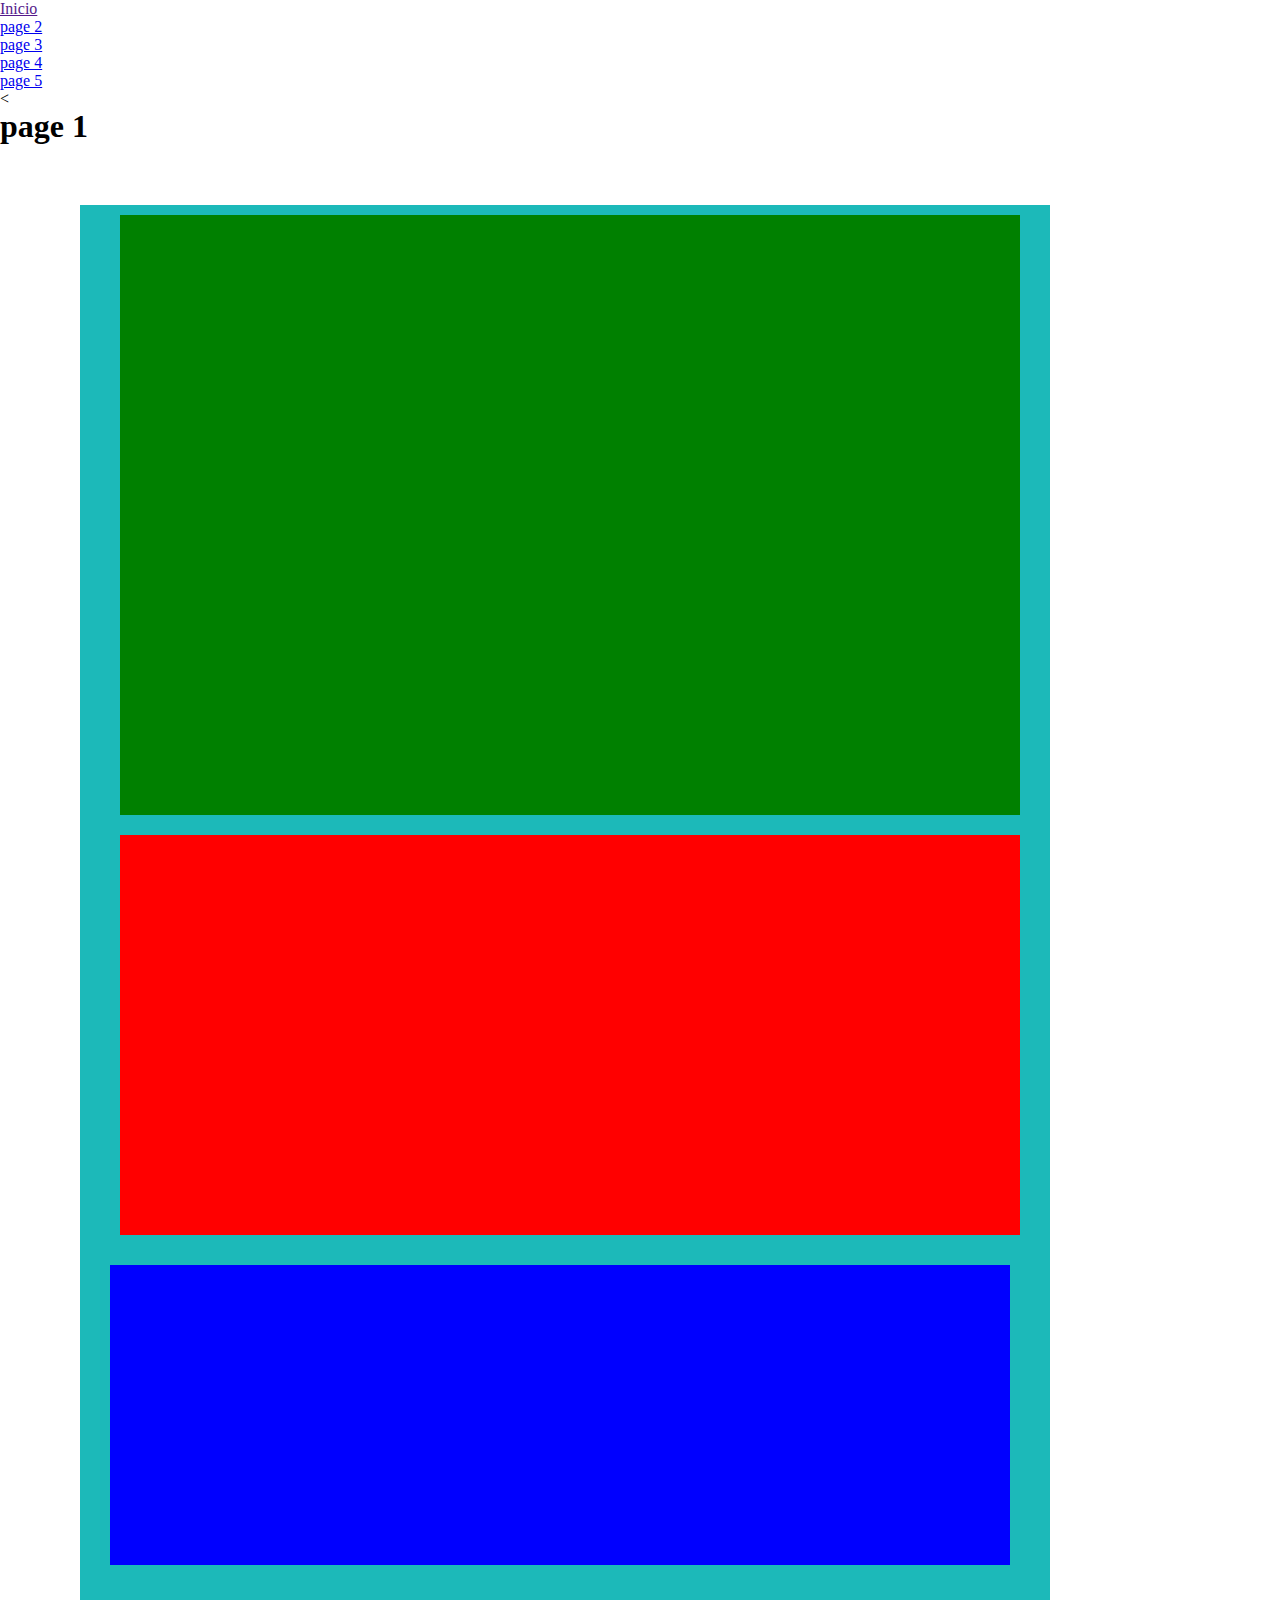
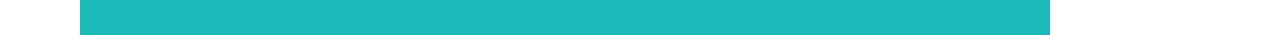
<file: index.html>
<!DOCTYPE html>
<html lang="es">
<head>
    <meta charset="UTF-8">
    <title>Page 1</title>
    <link rel="stylesheet" href="styles/main.css">
</head>
<body>
    <nav>
        <ul>
            <li><a href="">Inicio</a></li>
            <li><a href="pages/page2.html">page 2</a></li>
            <li><a href="pages/page3.html">page 3</a></li>
            <li><a href="pages/page4.html">page 4</a></li>
            <li><a href="pages/page5.html">page 5</a></li>
        </ul>
    </nav>
    <<h1>page 1</h1>
    <section class="page1">
    <article></article>
    <div></div>     
    <aside></aside>
    </section>
</body>
</html>
</file>
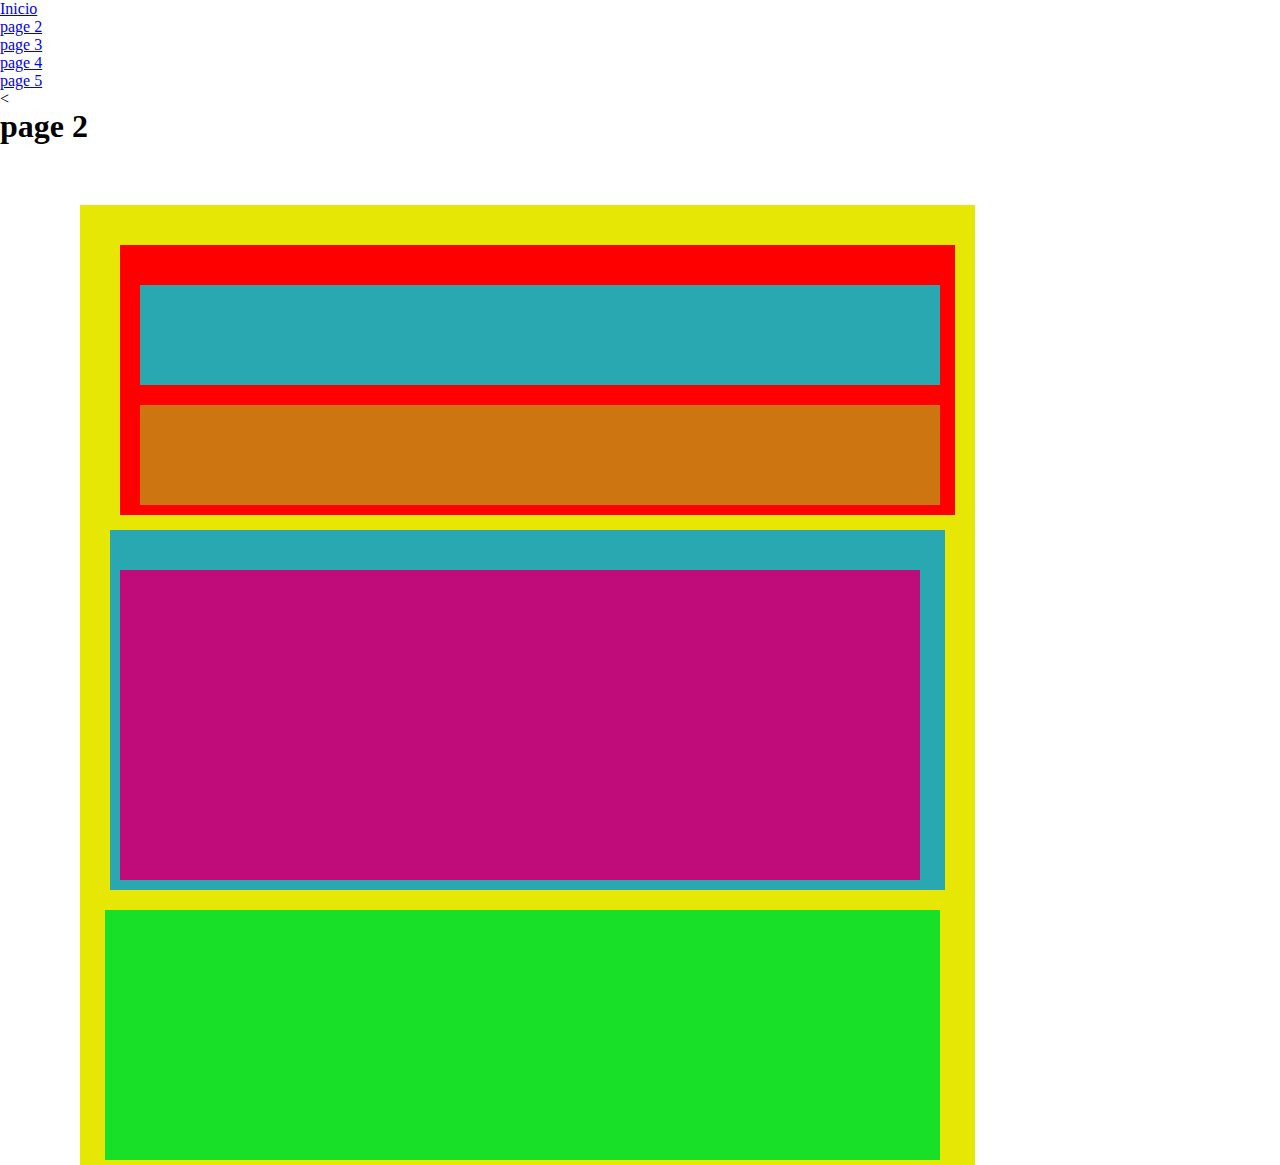
<file: pages/page2.html>
<!DOCTYPE html>
<html lang="es">
<head>
    <meta charset="UTF-8">
    <title>Page 2</title>
    <link rel="stylesheet" href="../styles/main.css">
</head>
<body>
    <nav>
        <ul>
            <li><a href="../index.html">Inicio</a></li>
            <li><a href="page2.html">page 2</a></li>   
            <li><a href="page3.html">page 3</a></li>
            <li><a href="page4.html">page 4</a></li>
            <li><a href="page5.html">page 5</a></li> 
        </ul>
    </nav>
    <<h1>page 2</h1>
    <section class="page2">
    <article>
        <section class="page2ar"></section>
        <section class="page2ab"></section>
    </article>
    <div>
            <section class="page2mar"></section>
    </div>    
     <aside></aside>
    </section>
</body>
</html>
</file>
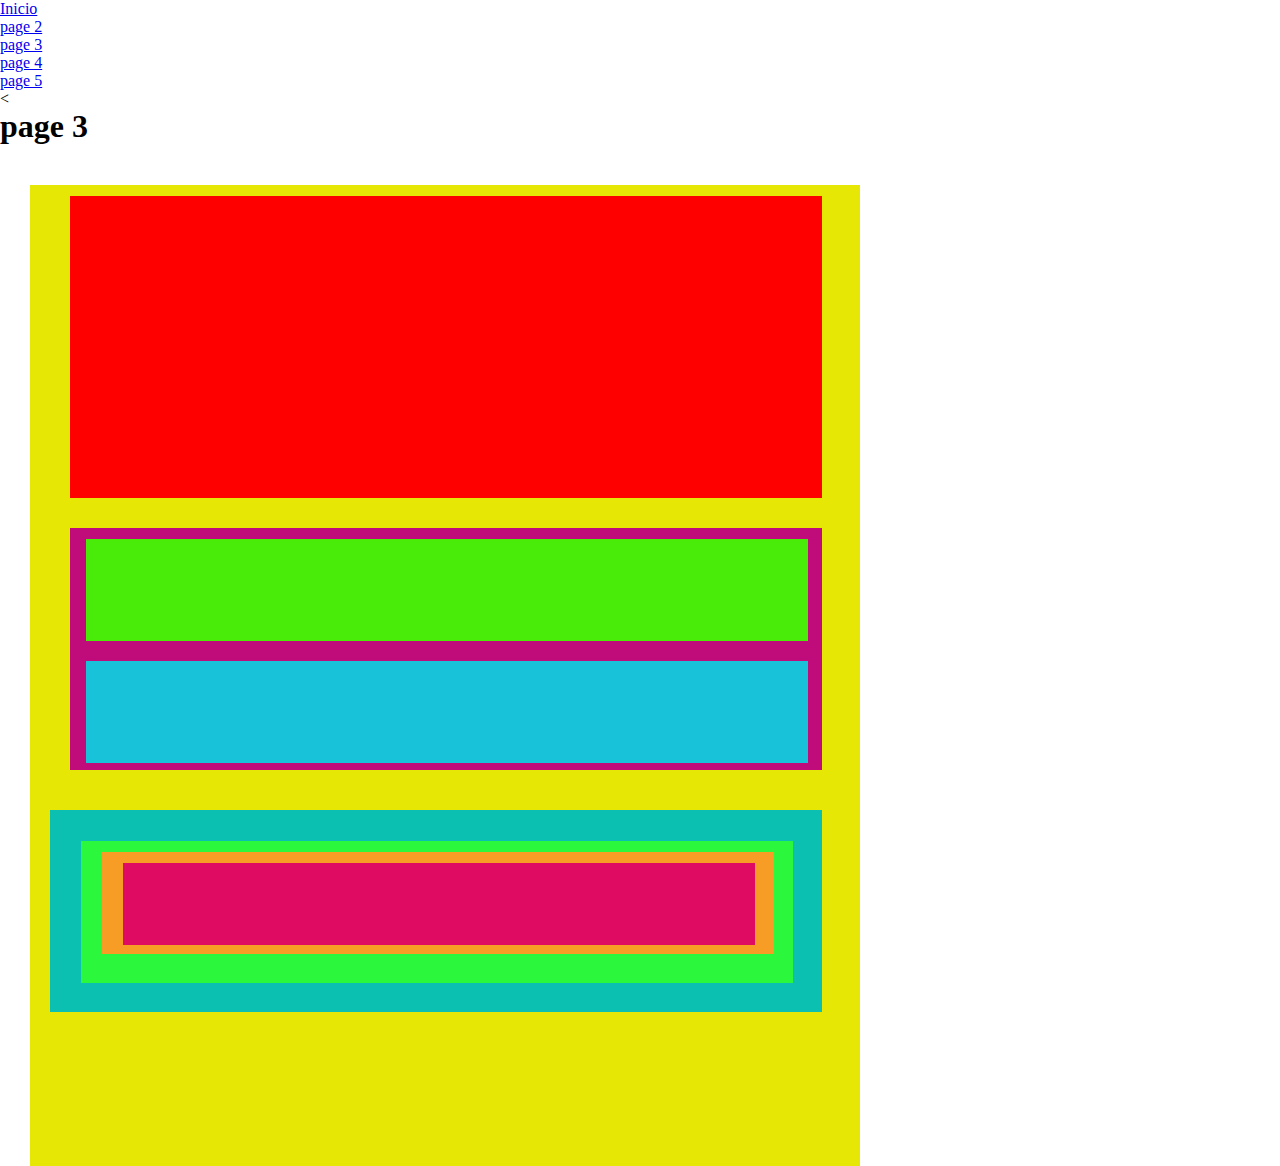
<file: pages/page3.html>
<!DOCTYPE html>
<html lang="es">
<head>
    <meta charset="UTF-8">
    <title>Page 3</title>
    <link rel="stylesheet" href="../styles/main.css">
</head>
<body>
    <nav>
        <ul>
            <li><a href="../index.html">Inicio</a></li>
            <li><a href="page2.html">page 2</a></li>   
            <li><a href="page3.html">page 3</a></li>
            <li><a href="page4.html">page 4</a></li>
            <li><a href="page5.html">page 5</a></li>         
        </ul>
    </nav>
    <<h1>page 3</h1>
    <section class="page3">
    <article></article>
    <div>
        <section class="page3ar"></section>
        <section class="page3ab"></section>
    </div>
    <aside>
        <section class="page3arr">
            <article>
                <section class="page333">               
            </article>             
        </section>      
    </aside>  
    </section>
</body>
</html>
</file>
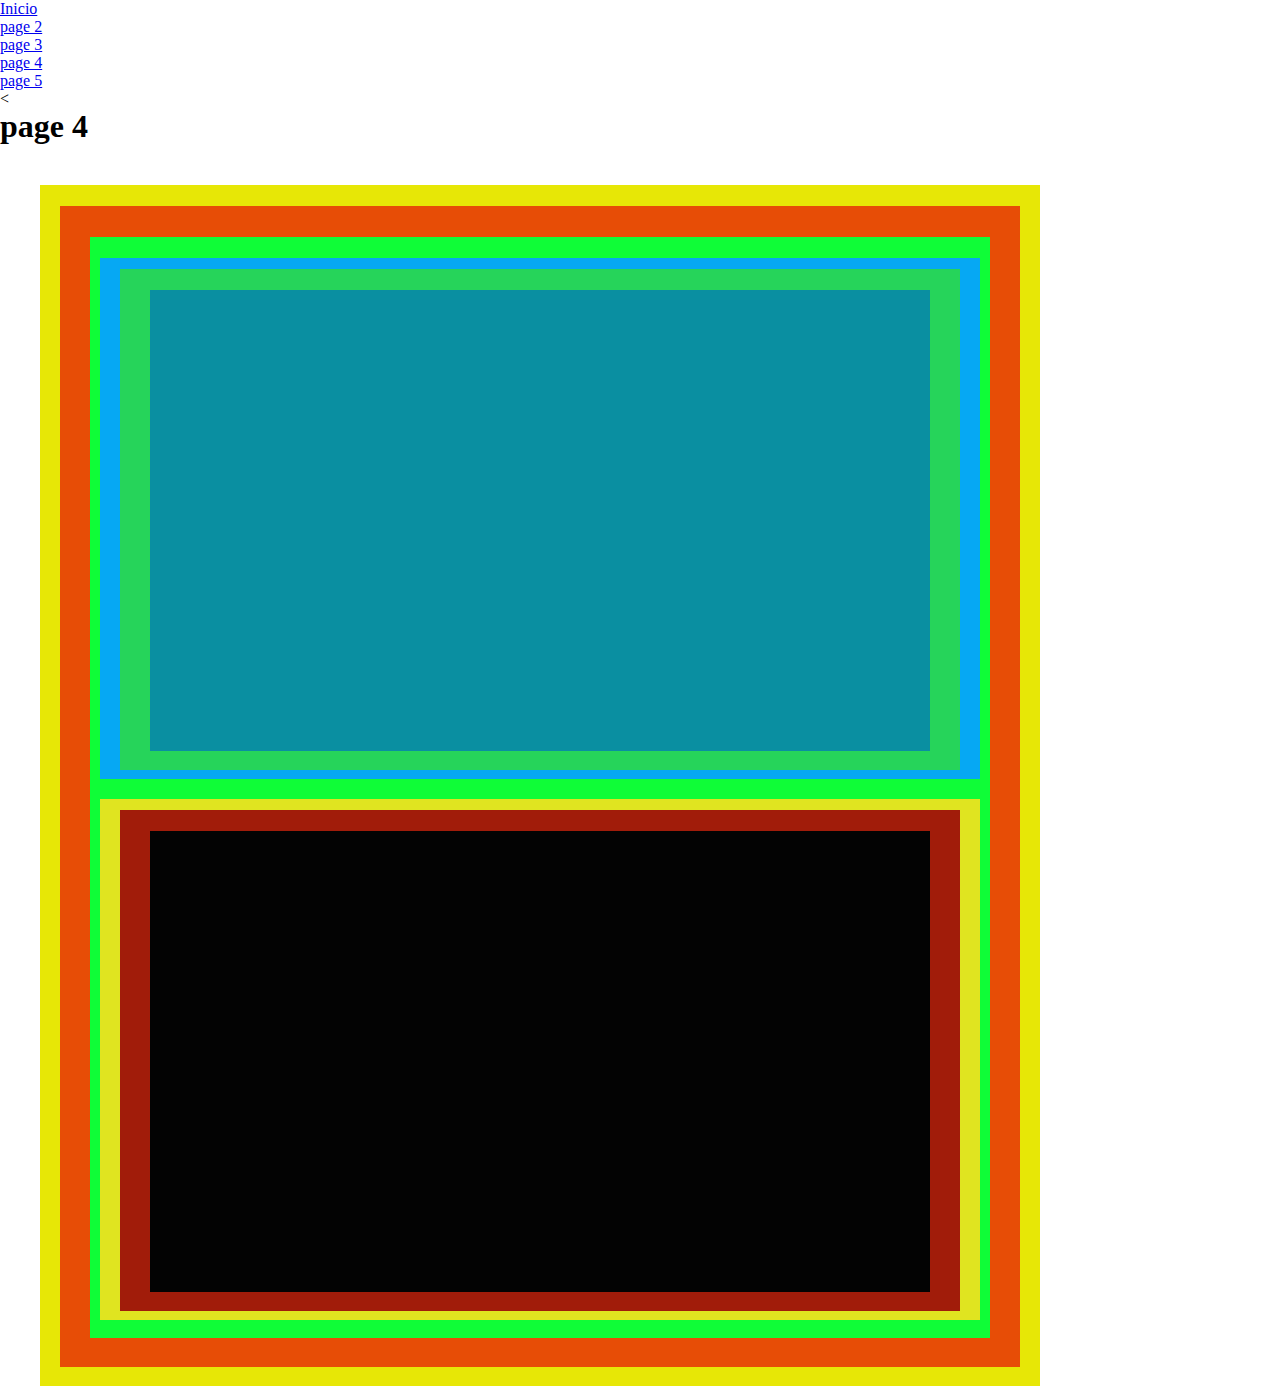
<file: pages/page4.html>
<!DOCTYPE html>
<html lang="es">
<head>
    <meta charset="UTF-8">
    <title>Page 4</title>
    <link rel="stylesheet" href="../styles/main.css">
</head>
<body>
    <nav>
        <ul>
            <li><a href="../index.html">Inicio</a></li>
            <li><a href="page2.html">page 2</a></li>   
            <li><a href="page3.html">page 3</a></li>
            <li><a href="page4.html">page 4</a></li>
            <li><a href="page5.html">page 5</a></li>
        </ul>
    </nav>
    <<h1>page 4</h1>
    <section class="page4">
    <article>
        <section class="page4ar">
            <article>
                <section class="page4arr">
                    <article></article>
                </section>
            </article>
            <div>
                    <section class="page4abb">
                        <article></article>
                    </section>
            </div>
        </section>
    </article>
    <div></div>     
    <aside></aside>
    </section>
</body>
</html>
</file>
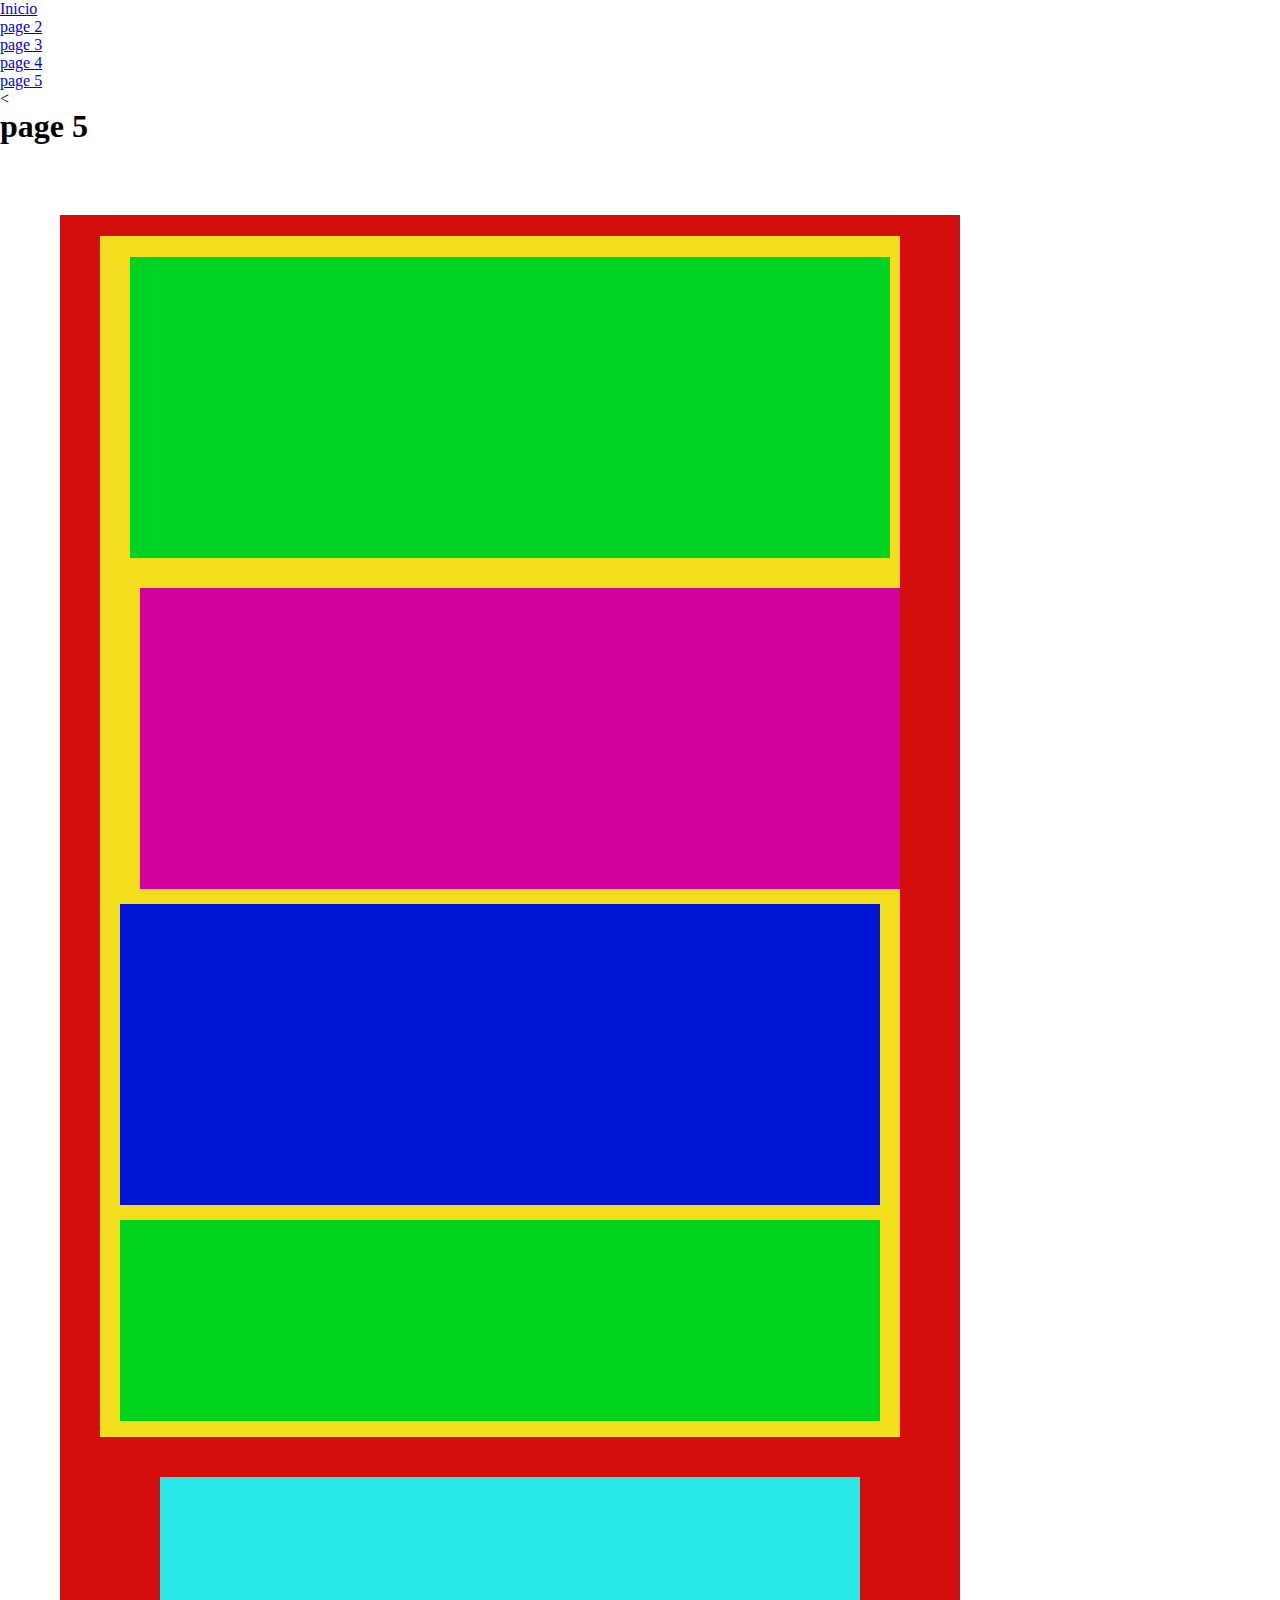
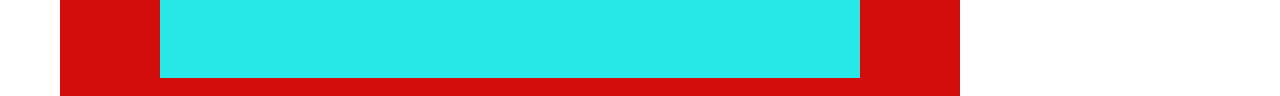
<file: pages/page5.html>
<!DOCTYPE html>
<html lang="es">
<head>
    <meta charset="UTF-8">
    <title>Page 5</title>
    <link rel="stylesheet" href="../styles/main.css">
</head>
<body>
    <nav>
        <ul>
            <li><a href="../index.html">Inicio</a></li>
            <li><a href="page2.html">page 2</a></li>   
            <li><a href="page3.html">page 3</a></li>
            <li><a href="page4.html">page 4</a></li>
            <li><a href="page5.html">page 5</a></li>   
        </ul>
    </nav>
    <<h1>page 5</h1>
    <section class="page5">
    <article>
        <section class="page5ar"></section>
        <section class="page5arm"></section>
        <section class="page5arbm"></section>
        <section class="page5arb"></section>
    </article>
    <div></div>     
    <aside></aside>
    </section>
</body>
</html>
</file>
<file: styles/main.css>
*{
    margin: 0;
    padding: 0;

}

    /* Estilos de pagina 1*/
    .page1{
        height: 1390px;
        width: 970px; 
        margin:  60px 0 0 80px;
        background-color: #1CB9B9;
        padding: 10px 0 30px 0;
           
}
.page1 article{
    background-color: green;
    margin: 0 30px 20px 40px;
    height: 600px;
    
}
.page1 article,.page1 div,.page1 aside{
    width: 900px;
}

.page1 div{
    height: 400px;
    margin:  10px 30px 20px 40px;
    background-color: red; 
}

.page1 aside{
    height: 300px;
    margin: 30px 40px 30px 30px;
    background-color: blue;
    
}
    /*Estilos de pagina 2*/
    .page2{
        height: 950px;
        width: 895px;
        margin: 60px 0 0 80px;
        background-color: #E7E706;
        padding-top: 10px;
    }
    .page2 article{
        margin: 30px 20px 15px 40px;
        width: 835px;
        height: 260px;
        background-color: red;
        padding-top: 10px;
        
    }
    .page2ar{
        margin: 30px 15px 20px 20px;
        width: 800px;
        height: 100px;
        background-color: #2AA8B1;
    }
    .page2ab{
        margin: 20px 15px 10px 20px;
        width: 800px;
        height: 100px;
        background-color: #CC7511;
    }
    .page2 div{
        margin: 15px 30px 20px 30px;
        width: 835px;
        height: 350px;
        background-color: #2AA8B1;
        padding-top: 10px;
    }
    .page2mar{
        margin: 30px 25px 20px 10px;
        width: 800px;
        height: 300px;
        background-color: #C00C7B;
        padding-top: 10px;
    }
    .page2 aside{
        margin: 20px 15px 25px 25px;
        width: 835px;
        height: 250px;
        background-color: #18E028;       
    }
    /* Estilos pagina 3 */

    .page3{
        height: 980px;
        width: 830px;
        margin: 40px 0 0 30px;
        background-color: #E7E706;
        padding-top: 1px;
    }
    .page3 article{
        margin: 10px 40px 30px 40px;
        width: 750px;
        height: 300px;
        background-color: red; 
        padding: 1px;      
    }
    .page3 div{
        margin: 30px 50px 40px 40px;
        width: 750px;
        height: 240px;
        background-color: #C00C7B;
        padding: 1px;
    }
    .page3ar{
        margin: 10px 15px 20px 15px;
        width: 720px;
        height: 100px;
        background-color: #49EC09;
        padding: 1px;
    }
    .page3ab{
        margin: 20px 15px 10px 15px;
        width: 720px;
        height: 100px;
        background-color: #18C2D8; 
        padding: 1px;  
    }
    .page3 aside{
        margin: 40px 60px 10px 20px;
        width: 770px;
        height: 200px;
        background-color: #0CC0B1;
        padding: 1px;
    }
    .page3arr{
        margin: 30px 10px 20px 30px;
        width: 710px;
        height: 140px;
        background-color: #2BF73C;
        padding: 1px;
    }
    .page3arr article{
        margin: 10px 20px 10px 20px;
        width: 670px;
        height: 100px;
        background-color: #F79C25;
        padding: 1px;
    }
    .page333 {
        margin: 10px 20px 10px 20px;
        width: 630px;
        height: 80px;
        background-color: #DF0B63;
        padding: 1px;
    }
    /* Estilos pagina 4 */

    .page4{
        height: 1200px;
        width: 1000px;
        margin: 40px 0 0 40px;
        background-color: #E7E706;
        padding-top: 1px;
    }
    .page4 article{
        height: 1160px;
        width: 960px;
        margin: 20px 20px 20px 20px;
        background-color: #E74D06;
        padding-top: 1px;
    }
    .page4ar{
        height: 1100px;
        width: 900px;
        margin: 30px 30px 30px 30px;
        background-color: #0FFD37;
        padding-top: 1px;
    }
    .page4ar article{
        height: 520px;
        width: 880px;
        margin: 20px 10px 20px 10px;
        background-color: #06A8F3;
        padding-top: 1px;
    }
    .page4ar div{
        height: 520px;
        width: 880px;
        margin: 20px 10px 20px 10px;
        background-color: #E0E420;
        padding-top: 1px;
    }
    .page4arr{
        height: 500px;
        width: 840px;
        margin: 10px 20px 10px 20px;
        background-color: #26D45A;
        padding-top: 1px;
    }
    .page4abb{
        height: 500px;
        width: 840px;
        margin: 10px 20px 10px 20px;
        background-color: #A11C0A;
        padding-top: 1px;
    }
    .page4arr article{
        height: 460px;
        width: 780px;
        margin: 20px 30px 20px 30px;
        background-color: #0A8FA1;
        padding-top: 1px;
    }
    .page4abb article{
        height: 460px;
        width: 780px;
        margin: 20px 30px 20px 30px;
        background-color: #030303;
        padding-top: 1px;
    }
    /* Estilo pagina 5*/

    .page5{
        height: 1480px;
        width: 900px;
        margin: 70px 0 0 60px;
        background-color: #D30C0C;
        padding-top: 1px;
    }
    .page5 article{
        height: 1200px;
        width: 800px;
        margin: 20px 60px 40px 40px;
        background-color: #F3DE1E;
        padding-top: 1px;
    }
    .page5 div{
        height: 200px;
        width: 700px;
        margin: 40px 100px 60px 100px;
        background-color: #27E7E7;
        padding-top: 1px;
    }
    .page5ar{
        height: 300px;
        width: 760px;
        margin: 20px 30px 30px 30px;
        background-color: #00D323;
        padding-top: 1px;
    }
    .page5arm{
        height: 300px;
        width: 760px;
        margin: 30px 20px 15px 40px;
        background-color: #D3009E;
        padding-top: 1px;
    }
    .page5arbm{
        height: 300px;
        width: 760px;
        margin: 15px 40px 15px 20px;
        background-color: #0015D3;
        padding-top: 1px;
    }
    .page5arb{
        height: 200px;
        width: 760px;
        margin: 15px 45px 15px 20px;
        background-color: #00D31C;
        padding-top: 1px;
    }
</file>
